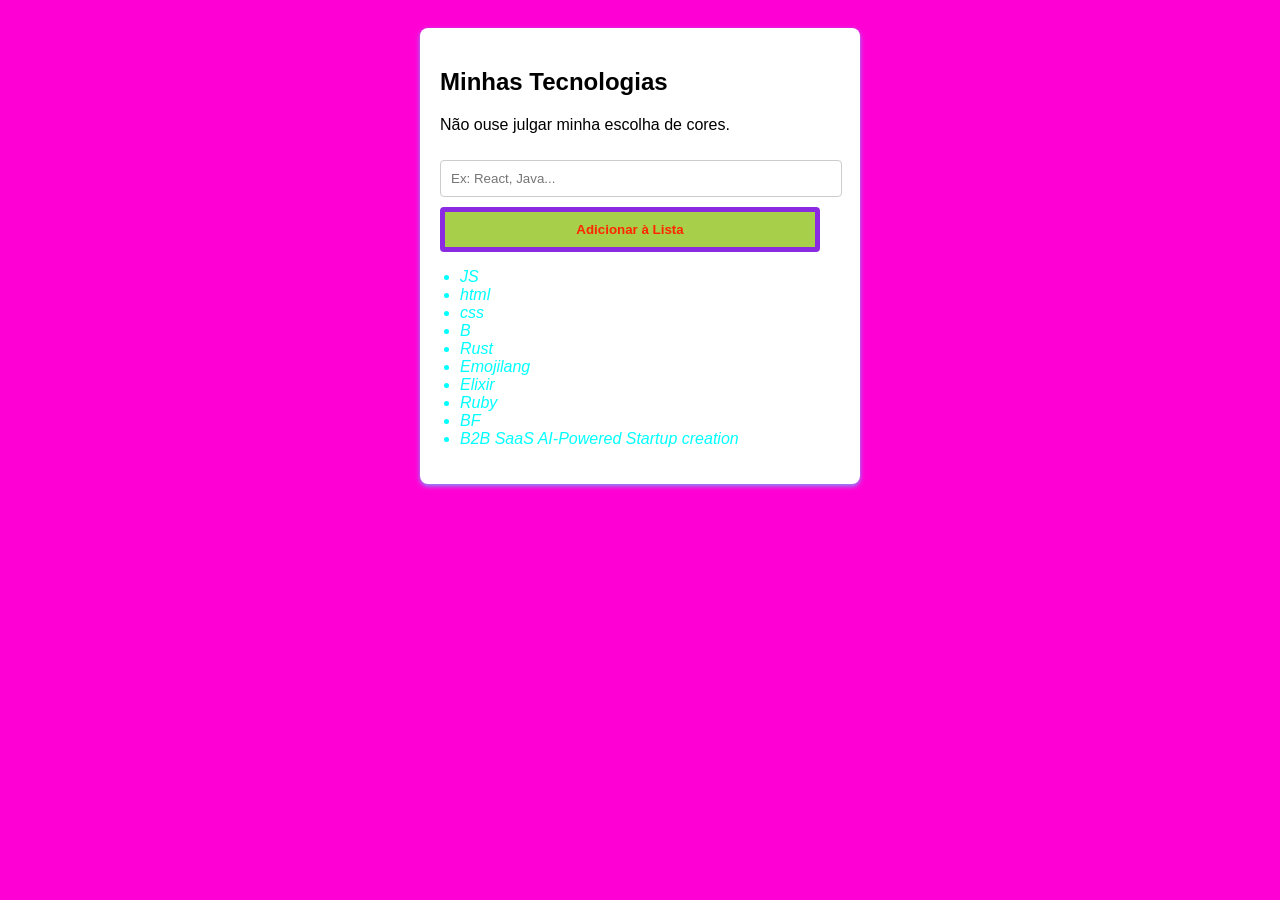
<file: index.html>
<!DOCTYPE html>
<html lang="pt-BR">
<head>
    <meta charset="UTF-8">
    <title>Minha Lista de Techs</title>
    <style>
        body { font-family: 'Trebuchet MS', 'Lucida Sans Unicode', 'Lucida Grande', 'Lucida Sans', Arial, sans-serif; padding: 20px; background-color: #ff00d4; }

        .container { max-width: 400px; margin: auto; background: white; padding: 20px; border-radius: 8px; box-shadow: 0 2px 5px rgba(126, 156, 255, 1); }

        input, button { width: calc(100% - 20px); padding: 10px; margin-top: 10px; border-radius: 4px; border: 1px solid #cccccc; align-self: center;}

        button { background-color: #a7cf4a; color: rgb(255, 38, 0); border: 5px solid blueviolet; font-weight: bold; cursor: pointer; }

        ul { padding-left: 20px;  color: aqua; font-style: italic;}
    </style>
</head>
<body>

    <div class="container">
        <h2>Minhas Tecnologias</h2>
        <p>Não ouse julgar minha escolha de cores.</p>
        <input type="text" id="novoItem" placeholder="Ex: React, Java...">
        <button onclick="adicionarItem()">Adicionar à Lista</button>
        <ul id="listaNaTela"></ul>
    </div>

    <script>
        let minhasTecnologias = ["JS", "html", "css", "B", "Rust", "Emojilang", "Elixir", "Ruby", "BF", "B2B SaaS AI-Powered Startup creation"];

        function carregarInterface() {
            let listaHtml = document.getElementById("listaNaTela");
            listaHtml.innerHTML = ""; // Limpa a tela para não duplicar

            for (let i = 0; i < minhasTecnologias.length; i++) {
                // DESAFIO 1: Adicione o item à lista
                listaHtml.innerHTML += "<li>" + minhasTecnologias[i] + "</li>";
            }
        }

        function adicionarItem() {
            let valor = document.getElementById("novoItem").value;
            
            minhasTecnologias.push(valor);
            
            document.getElementById("novoItem").value = "";
            carregarInterface();
        }

        carregarInterface();
    </script>
</body>
</html>
</file>
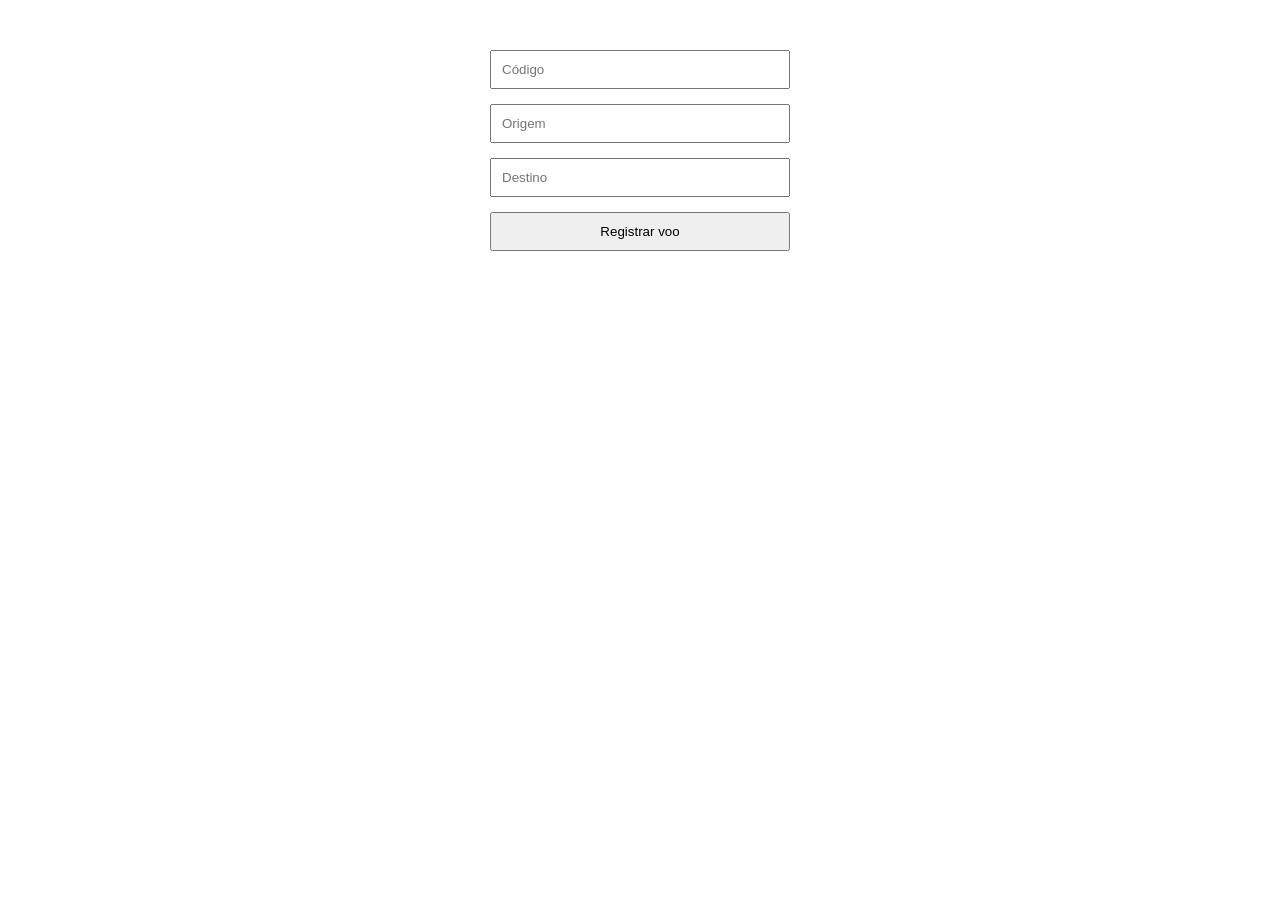
<file: boatardevagner/index.html>
<!DOCTYPE html>
<html lang="pt-br">
<head>
    <meta charset="UTF-8">
    <title>lowkey um painel</title>
    <link rel="stylesheet" href="style.css">
</head>
<body>

    <input type="text" id="codigoVoo" placeholder="Código">
    <input type="text" id="origemVoo" placeholder="Origem">
    <input type="text" id="destinoVoo" placeholder="Destino">
    
    <button id="btnRegistrar">Registrar voo</button>

    <p id="avisoSistema"></p>

    <script type="module" src="painel.js"></script>
    
</body>
</html>
</file>
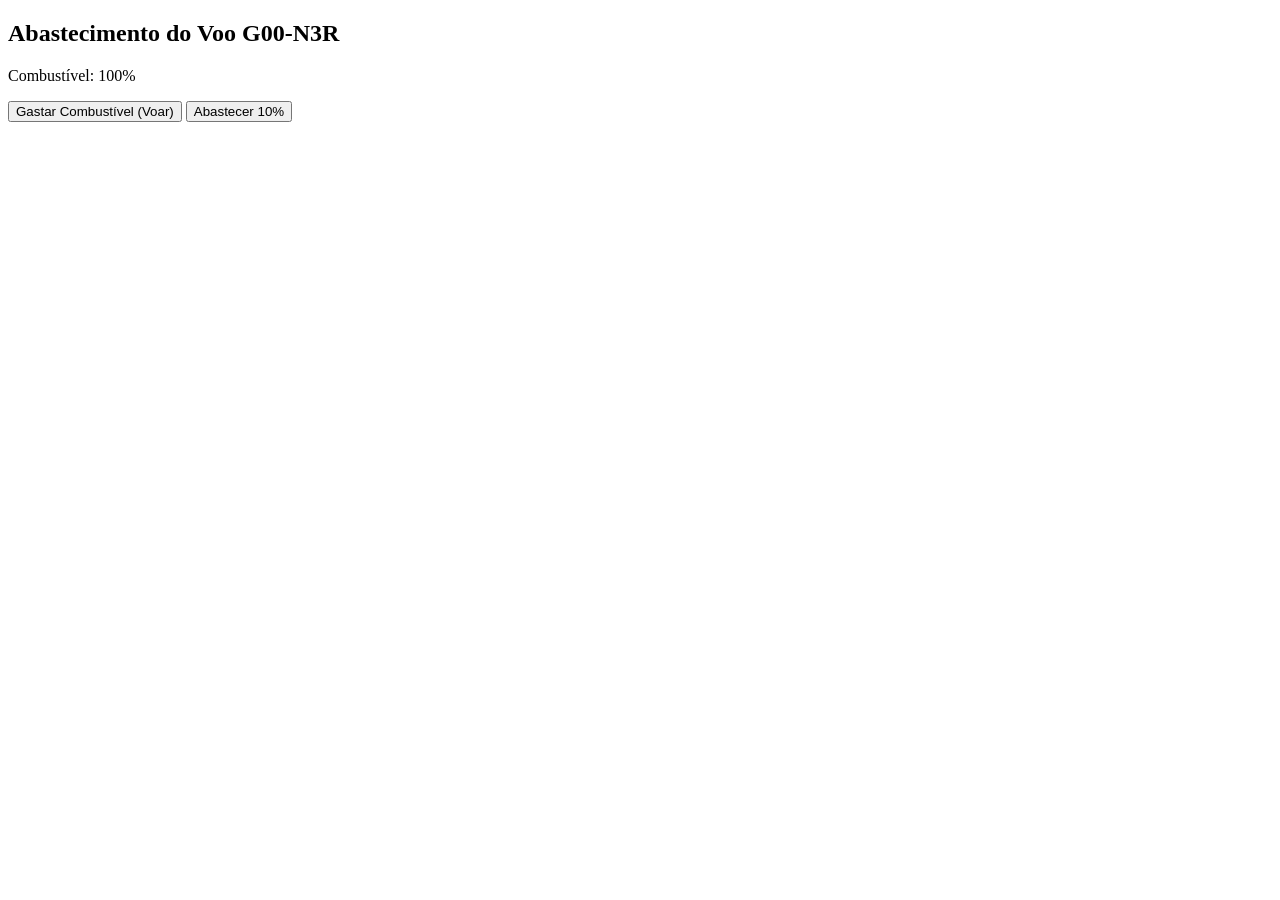
<file: bomdiavagner/index.html>
<!DOCTYPE html>
<html lang="en">
<head>
    <meta charset="UTF-8">
    <meta name="viewport" content="width=device-width, initial-scale=1.0">
    <title>Voo Vip</title>
</head>
<body>
    <h2>Abastecimento do Voo G00-N3R</h2>
    <p id="painelCombustivel">Combustível: 100%</p>
    <button id="btnGastar">Gastar Combustível (Voar)</button>
    <button id="btnAbastecerSeguro">Abastecer 10%</button>

    <script src="scripts.js"></script>
</body>
</html>
</file>
<file: boatardevagner/style.css>
body {
    display: flex;
    flex-direction: column;
    align-items: center;
    margin-top: 50px;
    font-family: sans-serif;
}


input, button {
    width: 300px;
    padding: 10px;
    margin-bottom: 15px;
    box-sizing: border-box;
}

#avisoSistema {
    margin-top: 10px;
    text-align: center;
}
</file>
